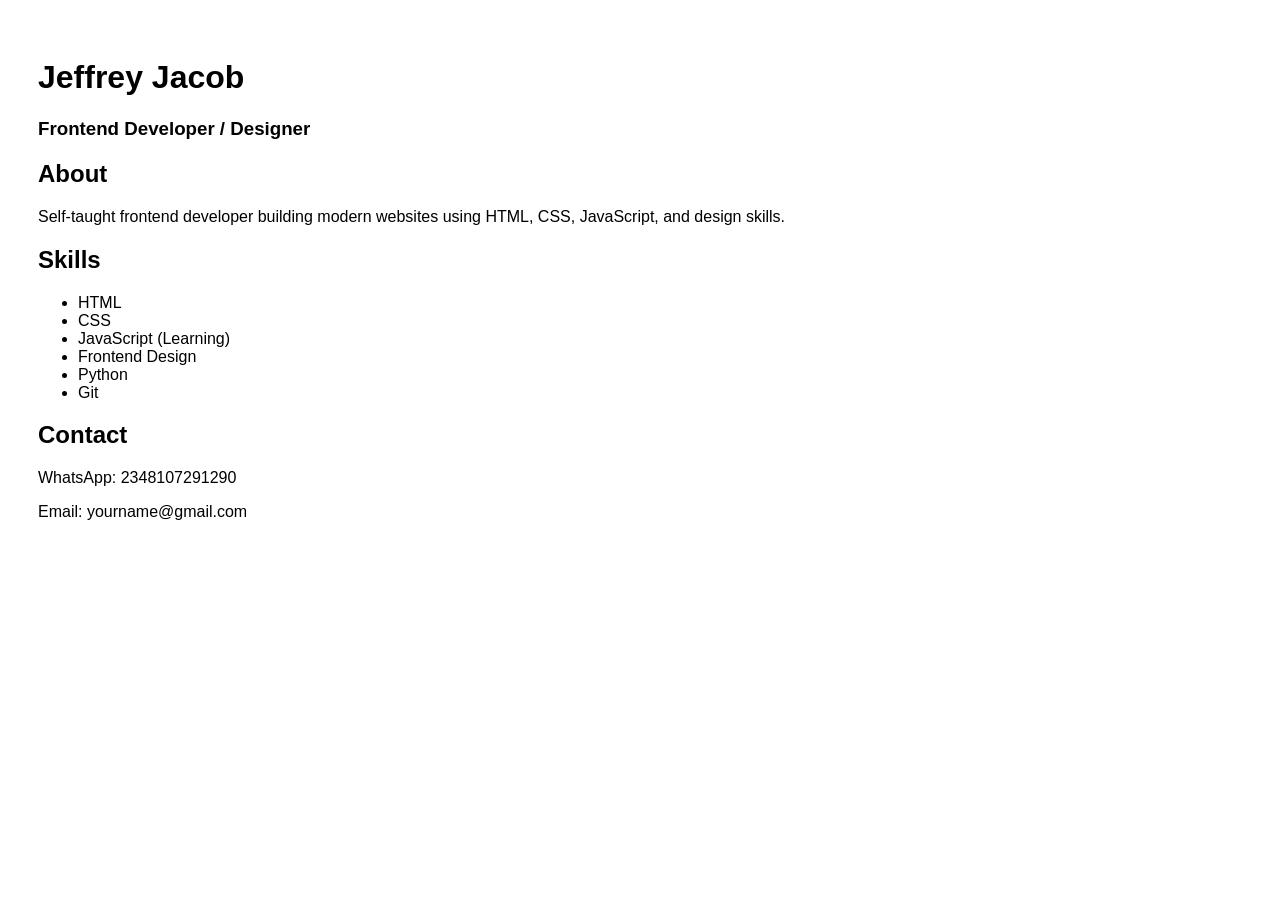
<file: cv.html>
<!DOCTYPE html>
<html>
<head>
<title>Jeffrey Jacob CV</title>
</head>
<body style="font-family:Arial;padding:30px">

<h1>Jeffrey Jacob</h1>
<h3>Frontend Developer / Designer</h3>

<h2>About</h2>
<p>Self-taught frontend developer building modern websites using HTML, CSS, JavaScript, and design skills.</p>

<h2>Skills</h2>
<ul>
<li>HTML</li>
<li>CSS</li>
<li>JavaScript (Learning)</li>
<li>Frontend Design</li>
<li>Python</li>
<li>Git</li>
</ul>

<h2>Contact</h2>
<p>WhatsApp: 2348107291290</p>
<p>Email: yourname@gmail.com</p>

</body>
</html>
</file>
